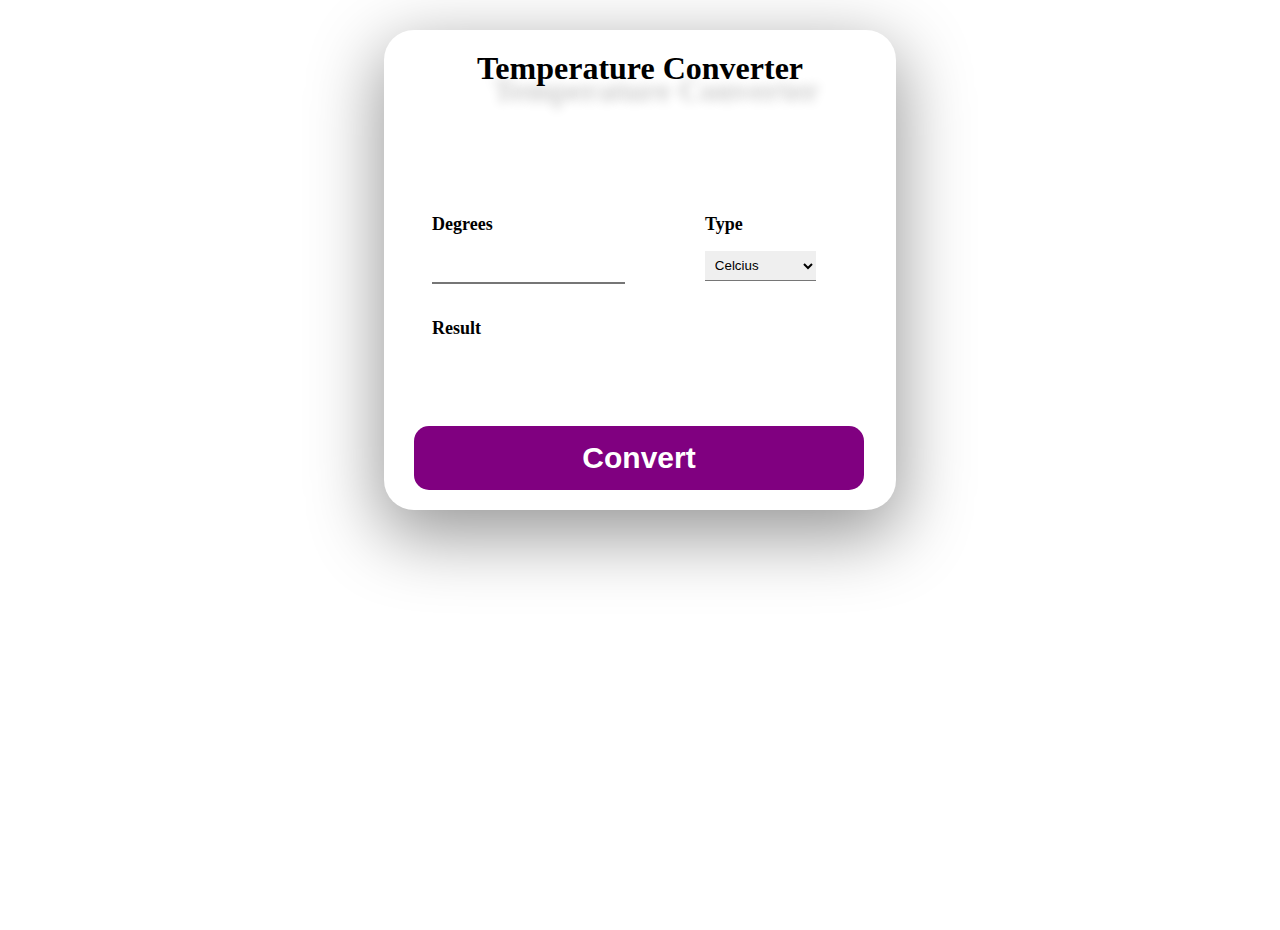
<file: weather.html>
<!DOCTYPE html>
<html lang="en">

<head>
    <meta charset="UTF-8">
    <meta http-equiv="X-UA-Compatible" content="IE=edge">
    <meta name="viewport" content="width=device-width, initial-scale=1.0">
    <!-- <title>Temperature Converter</title> -->
    <link rel="stylesheet" href="weather.css" />
</head>

<body>
    <div id="box">
    <h1 id="headeris">Temperature Converter</h1>
    <!-- <h1 id="headern">Celsius to Fahrenheit</h1> -->
    <div id="main_div">

        <div id="container">
            <form name="calculator" onsubmit="myfun();return false;">
               <div id="column">
                    <div id="row">
                    <label>Degrees </label><br>
                    <input type="text" id="temp" name="temp" >
                    </div>

                    <div id="row">
                    <label>Type </label><br>
                <select id="select_temp" name="select_temp" id="select_temp">
                    <optgroup label="Temperature">
                    <option value="Celcius" name="celcius">Celcius</option>
                    <option value="Fehranheit" name="fahrenheit">Fahrenheit</option>
                </optgroup>
                </select>
                    </div>
                    </div>
                <br>
                <div id="row">
                    <label>Result </label><br>
                <div id="resultcontainer">
                    <span id="myresult"></span>
                </div></div>
                <br /><br />
                <input type="submit" id="btn1" value="Convert" />
            </form>

        </div>


    </div>
</div>
</body>
<script src="app.js"></script>
</html>
</file>
<file: weather.css>
*{
    margin:0;
    padding:0;

}
body{
   margin-top: 30px;
   height:100vh ;
    width:100vw;
    display: flex;
    flex-direction: column;
    justify-content:flex-start;
    align-items:center;

}
#box{
    width:40%;
    border-radius: 30px;
    box-shadow: rgba(0, 0, 0, 0.406) 0px 22px 70px 4px;
}
#main_div
{
    /* background-color:coral; */
    color: black;
    height:60%;


}

#column{
    display: flex;
}
#row{


    font-weight: bold;
}
label{
    font-weight: bold;
    margin: 1rem 3rem;
    font-size: large;

}
#headeris{
    margin: 1rem;
    font-size: 2rem;
    text-align: center;
    font-weight: bold;
    height:16vh;
    /* color:coral; */
    margin-top: 20px;
    text-shadow: 16px 22px 11px rgba(0, 0, 0, 0.199);
}

#container{
    /* text-align: center; */
    margin-top: 20px;

}
input,select{
    padding:3%;
    margin: 1rem 3rem;
    border-top: #000000;
    border-left: #000000;
    border-right: #000000;
    /* border-radius: 5px; */
}
#btn1{

    margin: 20px 30px;
    padding:15px 55px;
    background-color: purple;
    color:white;
    font-weight: bold;
    border:none;
    font-size: 30px;
    border-radius: 15px;
    width: 450px;

}

#btn1:hover{
    background-color: rgb(125, 123, 112);
    color: #000000;
}

#myresult{
    font-size: 2.5rem;
    text-align: center;
    margin-top: 31px;
}
#resultcontainer{
    display: flex;
    justify-content:center;
    align-items: center;

}
form{margin-top:20px;}
</file>
